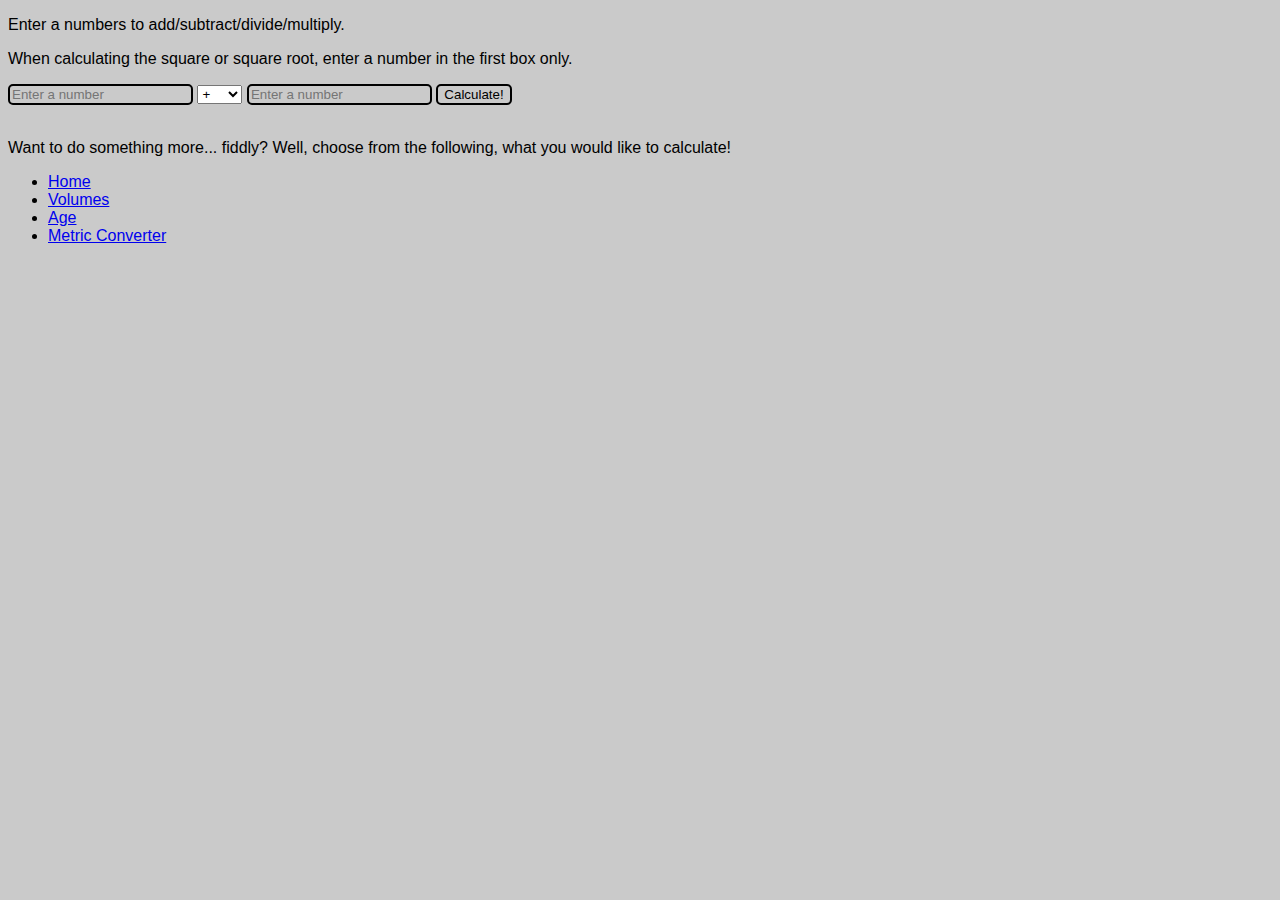
<file: index.html>
<!DOCTYPE html>
<html>
<head>
  <title>Java Calc-U-L8r</title>
  <link rel="stylesheet" type="text/css" href="style.css">
</head>
<body>

<p>Enter a numbers to add/subtract/divide/multiply.</p>
<p>When calculating the square or square root, enter a number in the first box only.</p>

  <form>
    <input type="number" placeholder="Enter a number" id="first_number">
    <select id="operation">
      <option value="1">+</option>
      <option value="2">-</option>
      <option value="3">/</option>
      <option value="4">*</option>
      <option value="5">sq</option>
      <option value="6">root</option>
    </select>
    <input type="number" placeholder="Enter a number" id="second_number">
    <button id="event_click">Calculate!</button>
  </form>

  <br>
  <p>Want to do something more... fiddly? Well, choose from the following, what you would like to calculate!</p>
  <ul>
    <li><a href="index.html" alt="Home Page Basic And Advanced Calculator">Home</a></li>
    <li><a href="volumes.html" alt="Volumes Calulcator">Volumes</a></li>
    <li><a href="age.html" alt="Age Calulcator">Age</a></li>
    <li><a href="metric.html" alt="Metric Conversion Calulcator">Metric Converter</a></li>
  </ul>

  <script type="text/javascript">


    document.getElementById("event_click").addEventListener("click", function() {

      var first = document.getElementById("first_number").value;
      var second = document.getElementById('second_number').value;
  // console.log(first, second)
  // alert(first,second);
  var operation1= document.getElementById("operation");
  switch (operation1.value) {
    case "1":
    alert("The answer is " + (parseInt(first) + parseInt(second)));
    break;
    case "2":
    alert("The answer is " + (parseInt(first) - parseInt(second)));
    break;
    case "3":
    alert("The answer is " + (parseInt(first) / parseInt(second)));
    break;
    case "4":
    alert("The answer is " + (parseInt(first) * parseInt(second)));
    break;
    case "5":
    alert(parseInt(first) + " squared is: " + (parseInt(first) * parseInt(first)));
    break;
    case "6":
    alert("The root of " + parseInt(first) + " is: " + (Math.sqrt(parseInt(first))));
    break;
  }
});


//   var first = document.getElementById("first_number");
//   var second = document.getElementById('second_number');

//   var answer = parseInt(first) + parseInt(second);

//   console.log()

//   document.getElementById("event_click").addEventistener("click", function() {
//     alert("The answer is" + answer );

// });

</script>

</body>
</html>
</file>
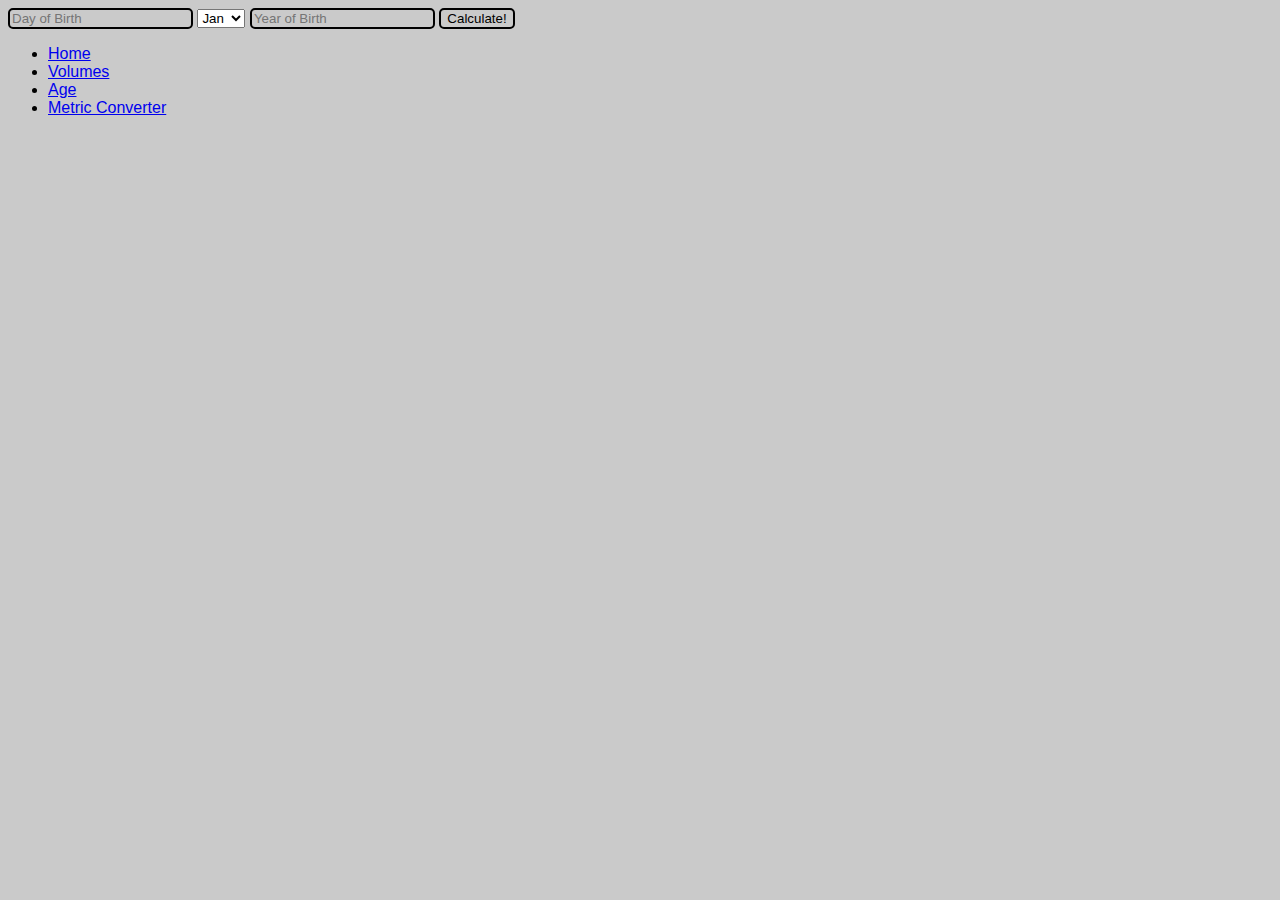
<file: age.html>
<!DOCTYPE html>
<html>
<head>
  <title>Java Calc-U-L8r</title>
  <link rel="stylesheet" type="text/css" href="style.css">
</head>
<body>

  <form>
    <input type="number" placeholder="Day of Birth" id="day_of_birth">
    <select id="month">
      <option value="1">Jan</option>
      <option value="2">Feb</option>
      <option value="3">Mar</option>
      <option value="4">Apr</option>
      <option value="5">May</option>
      <option value="6">Jun</option>
      <option value="7">Jul</option>
      <option value="8">Aug</option>
      <option value="9">Sep</option>
      <option value="10">Oct</option>
      <option value="11">Nov</option>
      <option value="12">Dec</option>
    </select>
    <input type="number" placeholder="Year of Birth" id="year_of_birth">
    <button id="event_click">Calculate!</button>
  </form>


  <ul>
    <li><a href="index.html" alt="Home Page Basic And Advanced Calculator">Home</a></li>
    <li><a href="volumes.html" alt="Volumes Calulcator">Volumes</a></li>
    <li><a href="age.html" alt="Age Calulcator">Age</a></li>
    <li><a href="metric.html" alt="Metric Conversion Calulcator">Metric Converter</a></li>
  </ul>

  <script type="text/javascript">

    document.getElementById("event_click").addEventListener("click", function() {

      var dobday = document.getElementById("day_of_birth").value;
      var dobmonth = document.getElementById("month").value;
      var dobyear = document.getElementById('year_of_birth').value;

      var today = new Date();

      var age = parseInt(today.year) - parseInt(dobyear)
      var age = age - 1 if (dobmonth > today.month or (dobmonth >= today.month and dobday > today.day))

      alert("You are " + age + " years old!")


    };

  </script>

</body>
</html>
</file>
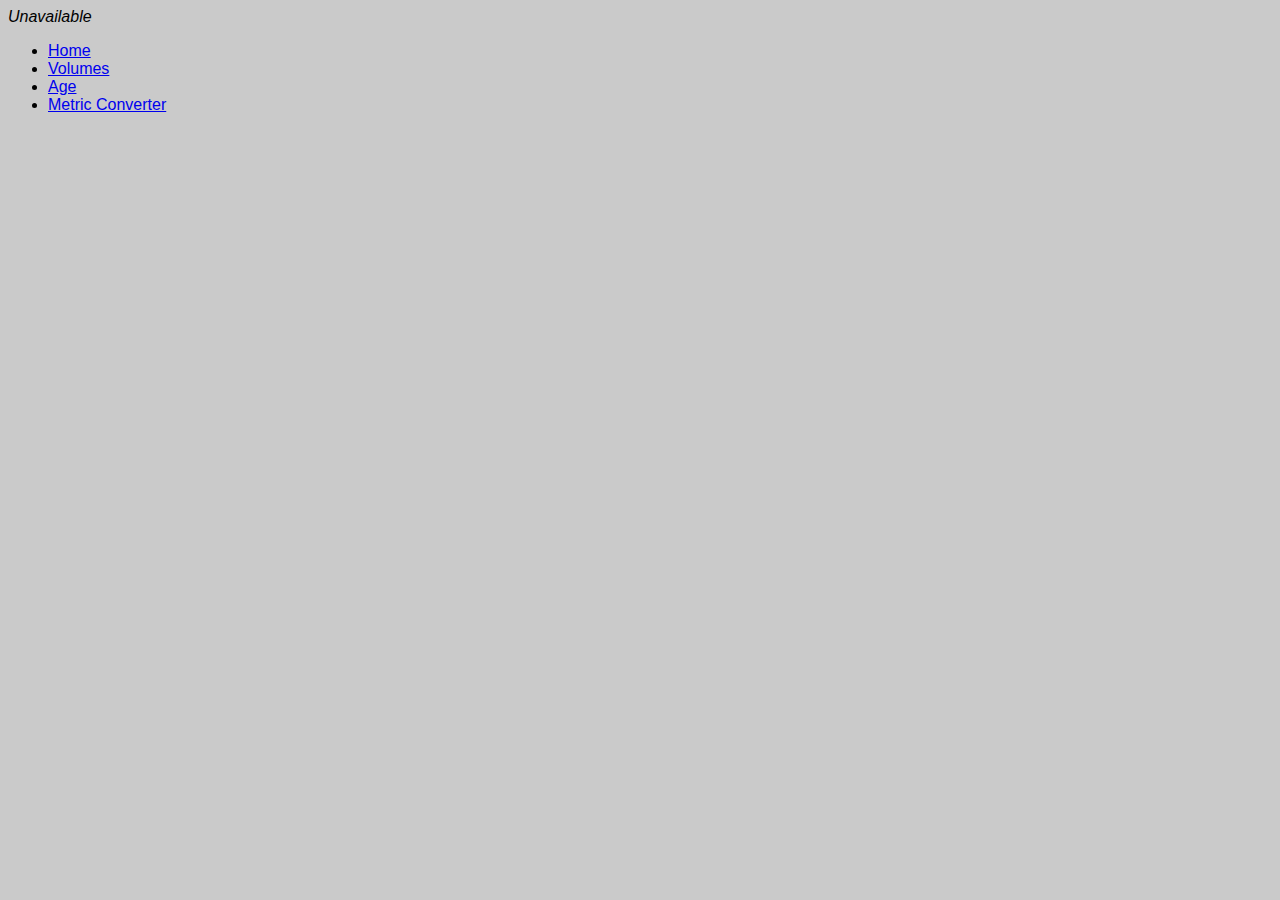
<file: metric.html>
<!DOCTYPE html>
<html>
<head>
  <title>Java Calc-U-L8r</title>
  <link rel="stylesheet" type="text/css" href="style.css">
</head>
<body>

<i>Unavailable</i>


<ul>
  <li><a href="index.html" alt="Home Page Basic And Advanced Calculator">Home</a></li>
  <li><a href="volumes.html" alt="Volumes Calulcator">Volumes</a></li>
  <li><a href="age.html" alt="Age Calulcator">Age</a></li>
  <li><a href="metric.html" alt="Metric Conversion Calulcator">Metric Converter</a></li>
</ul>


</body>
</html>
</file>
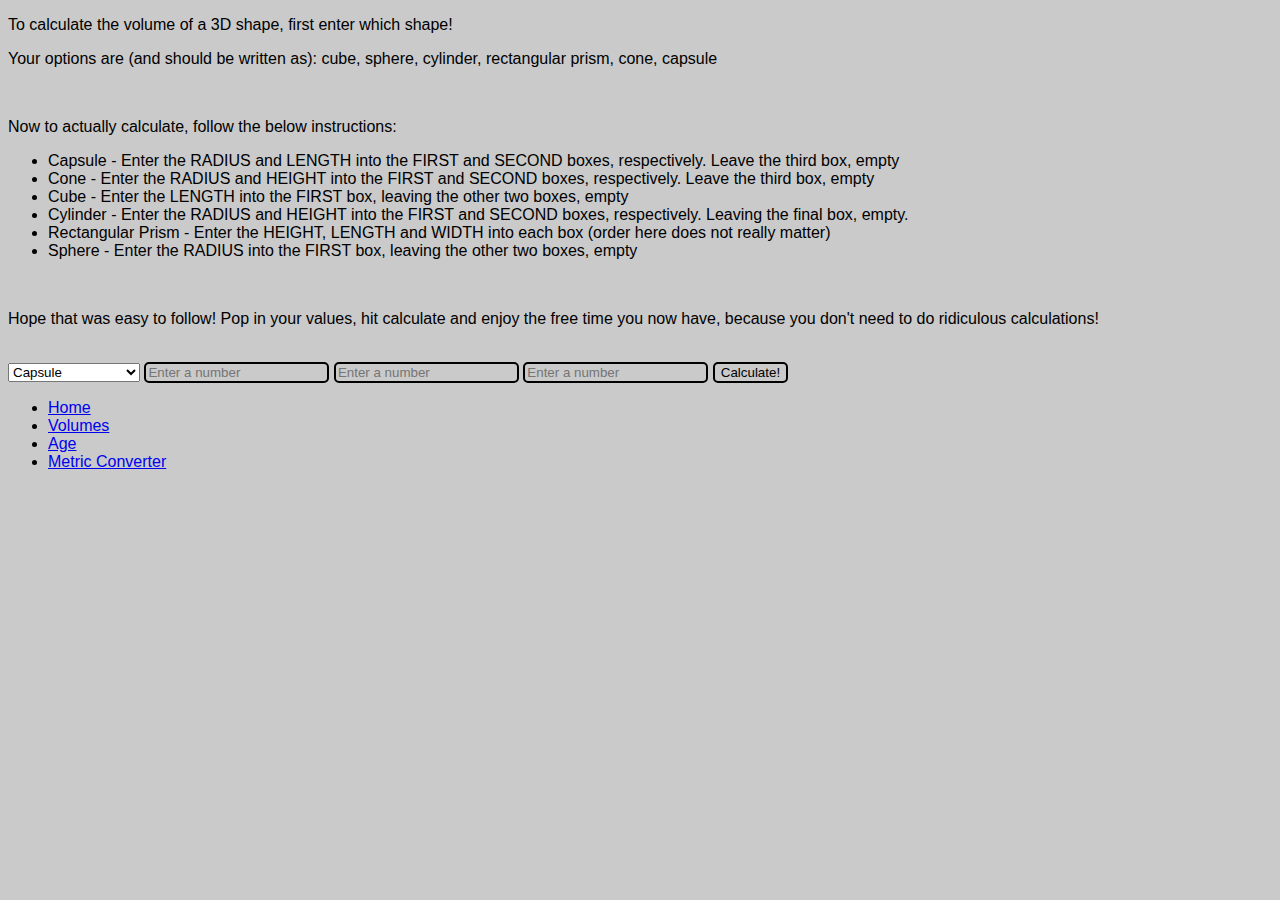
<file: volumes.html>
<!DOCTYPE html>
<html>
<head>
  <title>Java Calc-U-L8r</title>
  <link rel="stylesheet" type="text/css" href="style.css">
</head>
<body>

<p>To calculate the volume of a 3D shape, first enter which shape!</p>
<p>Your options are (and should be written as): cube, sphere, cylinder, rectangular prism, cone, capsule</p>
<br />
<p>Now to actually calculate, follow the below instructions:</p>
<ul>
<li>Capsule - Enter the RADIUS and LENGTH into the FIRST and SECOND boxes, respectively. Leave the third box, empty</li>
<li>Cone - Enter the RADIUS and HEIGHT into the FIRST and SECOND boxes, respectively. Leave the third box, empty</li>
<li>Cube - Enter the LENGTH into the FIRST box, leaving the other two boxes, empty</li>
<li>Cylinder - Enter the RADIUS and HEIGHT into the FIRST and SECOND boxes, respectively. Leaving the final box, empty.</li>
<li>Rectangular Prism - Enter the HEIGHT, LENGTH and WIDTH into each box (order here does  not really matter)</li>
<li>Sphere - Enter the RADIUS into the FIRST box, leaving the other two boxes, empty</li>
</ul>
<br />
<p>Hope that was easy to follow! Pop in your values, hit calculate and enjoy the free time you now have, because you don't need to do ridiculous calculations!</p>
<br />

  <form>
    <select id="operation">
      <option value="1">Capsule</option>
      <option value="2">Cone</option>
      <option value="3">Cube</option>
      <option value="4">Cylinder</option>
      <option value="5">Rectangular Prism</option>
      <option value="6">Sphere</option>
    </select>
    <input type="number" placeholder="Enter a number" id="first_number">
    <input type="number" placeholder="Enter a number" id="second_number">
    <input type="number" placeholder="Enter a number" id="third_number">
    <button id="event_click">Calculate!</button>
  </form>

  <ul>
    <li><a href="index.html" alt="Home Page Basic And Advanced Calculator">Home</a></li>
    <li><a href="volumes.html" alt="Volumes Calulcator">Volumes</a></li>
    <li><a href="age.html" alt="Age Calulcator">Age</a></li>
    <li><a href="metric.html" alt="Metric Conversion Calulcator">Metric Converter</a></li>
  </ul>


  <script type="text/javascript">



    document.getElementById("event_click").addEventListener("click", function() {

      var first = document.getElementById("first_number").value;
      var second = document.getElementById('second_number').value;
      var third = document.getElementById('third_number').value;
      var operation1= document.getElementById("operation");
      switch (operation1.value) {
        case "1":
        alert("The answer is " + ((Math.PI) * (Math.pow(parseInt(first), 2)) * ((4 / 3) * parseInt(first) + parseInt(second))));
        break;
        case "2":
        alert("The answer is " + ((1 / 3) * (Math.PI) * (Math.pow(parseInt(first)), 2) * parseInt(second)));
        break;
        case "3":
        alert("The answer is " + (Math.pow(parseInt(first), 3)));
        break;
        case "4":
        alert("The answer is " + ((Math.PI) * (Math.pow(parseInt(first), 2)) * parseInt(second)));
        break;
        case "5":
        alert("The answer is " + (parseInt(first) * parseInt(second) * parseInt(third)));
        break;
        case "6":
        alert("The answer is " + ((4 / 3) * (Math.PI) * (Math.pow(parseInt(first), 3))));
        break;
      }
    });

  </script>

</body>
</html>
</file>
<file: style.css>
body {
  background: #CACACA;
  font-family: Arial;
}

button {
  background: none;
  border: 2px solid #000000;
  border-radius: 5px;
}

input {
  background: none;
  border: 2px solid #000000;
  border-radius: 5px;
  color: #000000;
}
</file>
